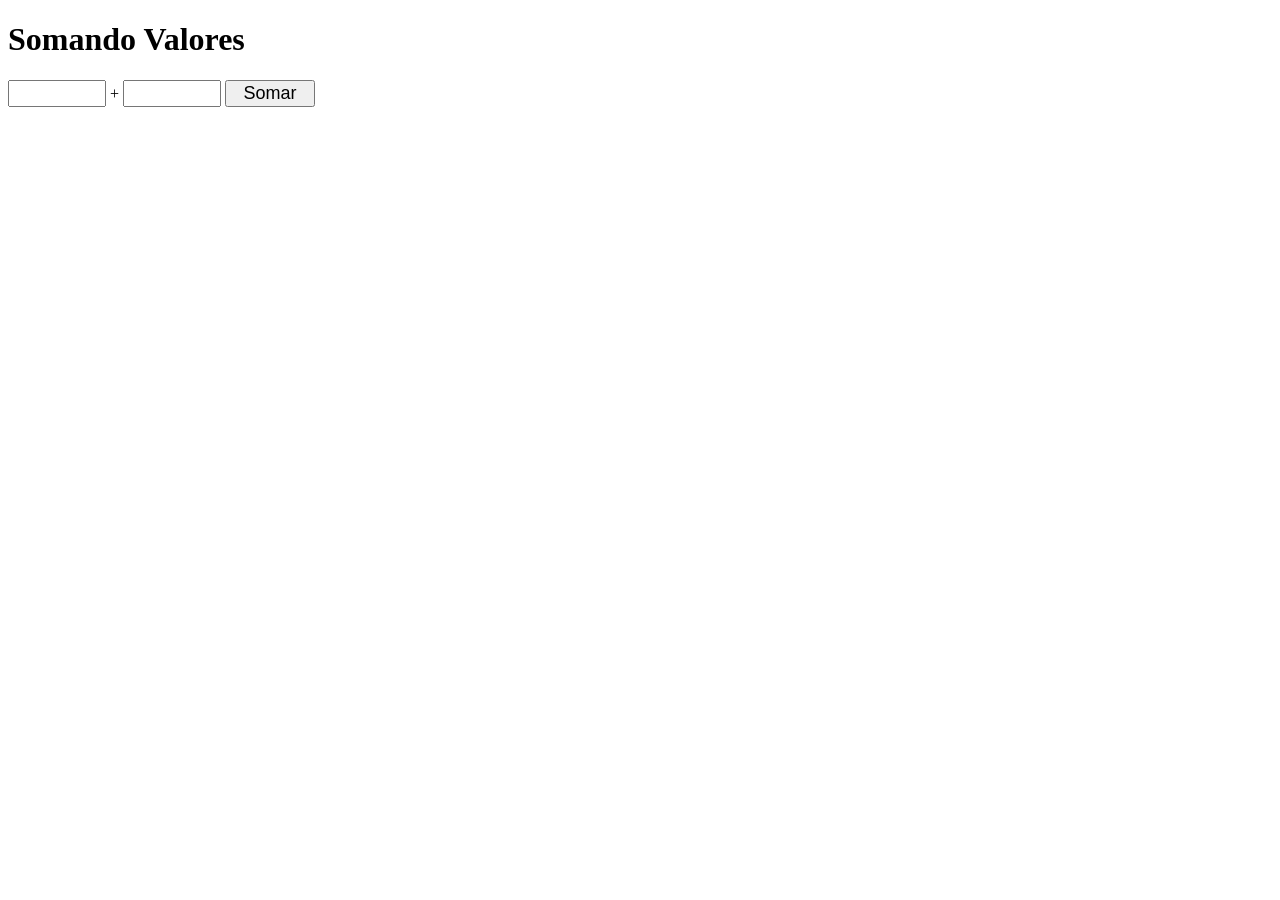
<file: dom/index.html>
<!DOCTYPE html>
<html lang="pt-br">
<head>
    <meta charset="UTF-8">
    <meta name="viewport" content="width=device-width, initial-scale=1.0">
    <link rel="stylesheet" href="style.css">
    <title>Somando Valores</title>
</head>
<body>
    <h1>Somando Valores</h1>
    

    <input type="number" name="txtn1" id="txtn1"> +
     <input type="number" name="txtn2" id="txtn2">
     <input type="button" value="Somar" onclick="somar()">

     <div id="res">

    </div>

    <script src="app.js" ></script>
</body>
</html>
</file>
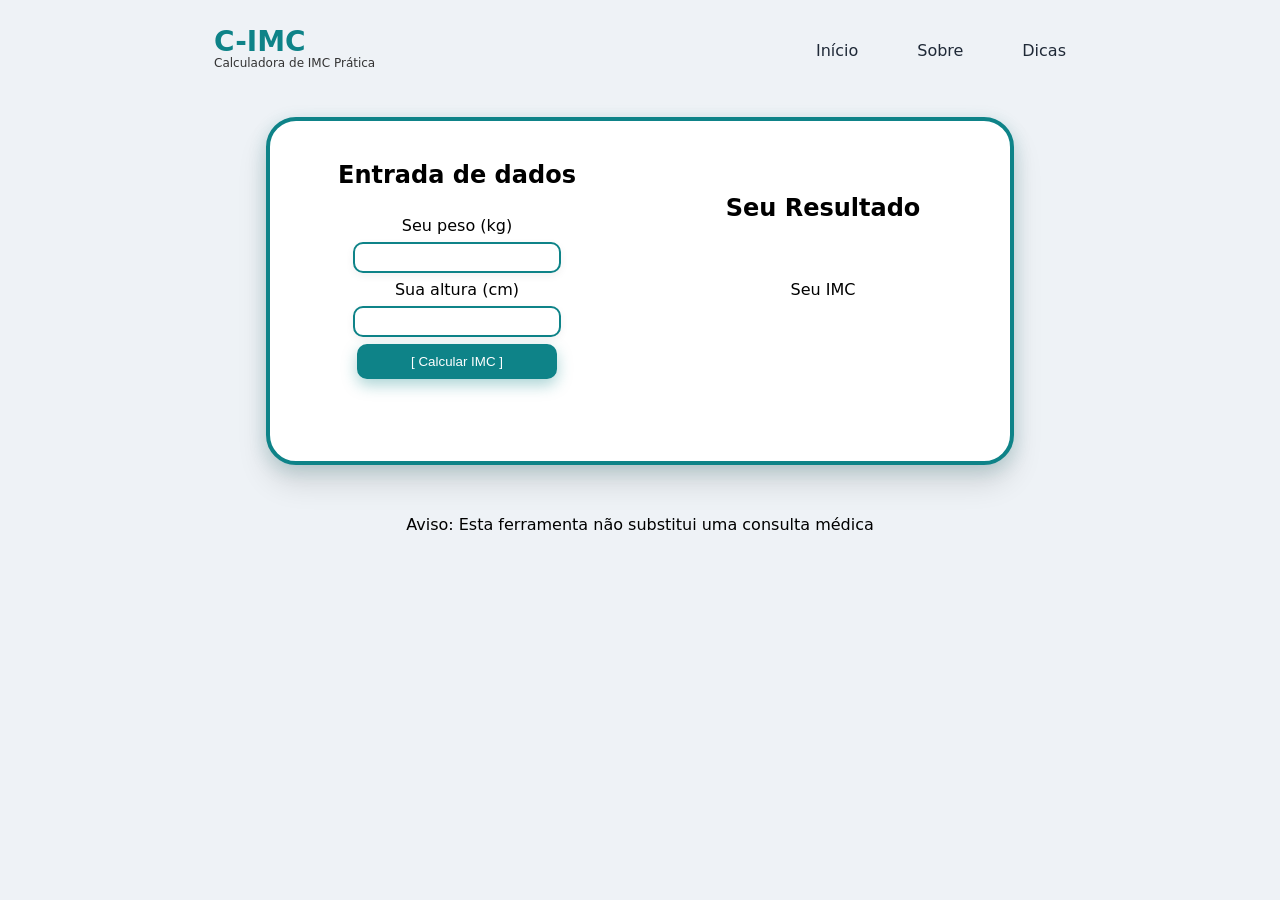
<file: calculadora_imc/imc.html>
<!DOCTYPE html>
<html lang="pt-br">
<head>
    <meta charset="UTF-8">
    <meta name="viewport" content="width=device-width, initial-scale=1.0">
    <link rel="stylesheet" href="imc.css">
    <title>Calculadora IMC</title>
</head>
<body>
    <header>
        <div class="logo">
            <img src="/calculadora_imc/images/logo.svg" alt="C-IMC Logo">

        </div>
        <div class="menu">
            <a href="#" target="_blank" rel="noopener noreferrer">Início</a>
            <a href="#" target="_blank" rel="noopener noreferrer">Sobre</a>
            <a href="#" target="_blank" rel="noopener noreferrer">Dicas</a>
        </div>
    </header>
    <main class="principal">
        <section class="container">
            <section class="inf">
                <h2>Entrada de dados</h2>
                <label for="peso">Seu peso (kg)</label>
                <input type="text" id="peso">
                <label for="altura">Sua altura (cm)</label>
                <input type="text" id="altura">
                <button type="submit" value="calcular" onclick="calcular()">[ Calcular IMC ]</button>
                <p id="erro"></p>

            </section>
            <section class="res" id="res">
                <h2>Seu Resultado</h2>
                <div id="result">
                    <h3 id="imc_res"></h3>
                    <p>Seu IMC</p>                    
                </div>
                <div id="faixa">
                    

                </div>
                <div id="mensagem">
                    
                </div>

            </section>
        </section>
    </main>
    <footer>
        <p>
            Aviso: Esta ferramenta não substitui uma consulta médica
        </p>
    </footer>
<script src="imc.js"></script>
    
</body>
</html>
</file>
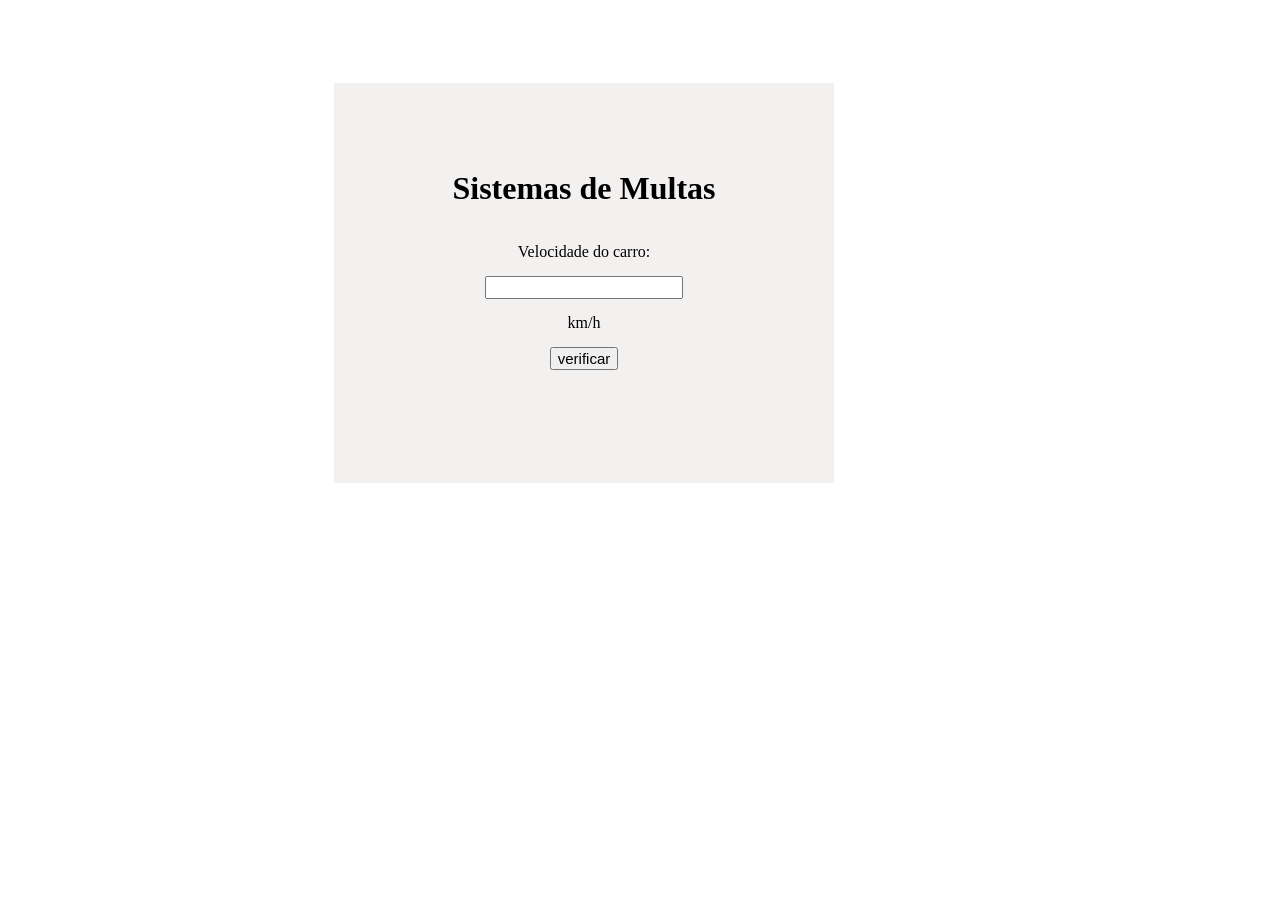
<file: condicoes/condicoes.html>
<!DOCTYPE html>
<html lang="pt-br">
<head>
    <meta charset="UTF-8">
    <meta name="viewport" content="width=device-width, initial-scale=1.0">
    <link rel="stylesheet" href="condicoes.css">
    <title>DETRAN</title>
</head>
<body>
    <div class="container">
        <H1>Sistemas de Multas</H1>
        <label for="txtvel">Velocidade do carro: </label>
        <input type="txtvel" id="txtvel" name="txtvel"> km/h
        <input type="button" value="verificar" onclick="calcular()">
        <p id="res"></p>
    </div>
   
    


    <script src="condicoes.js"></script>
</body>
</html>
</file>
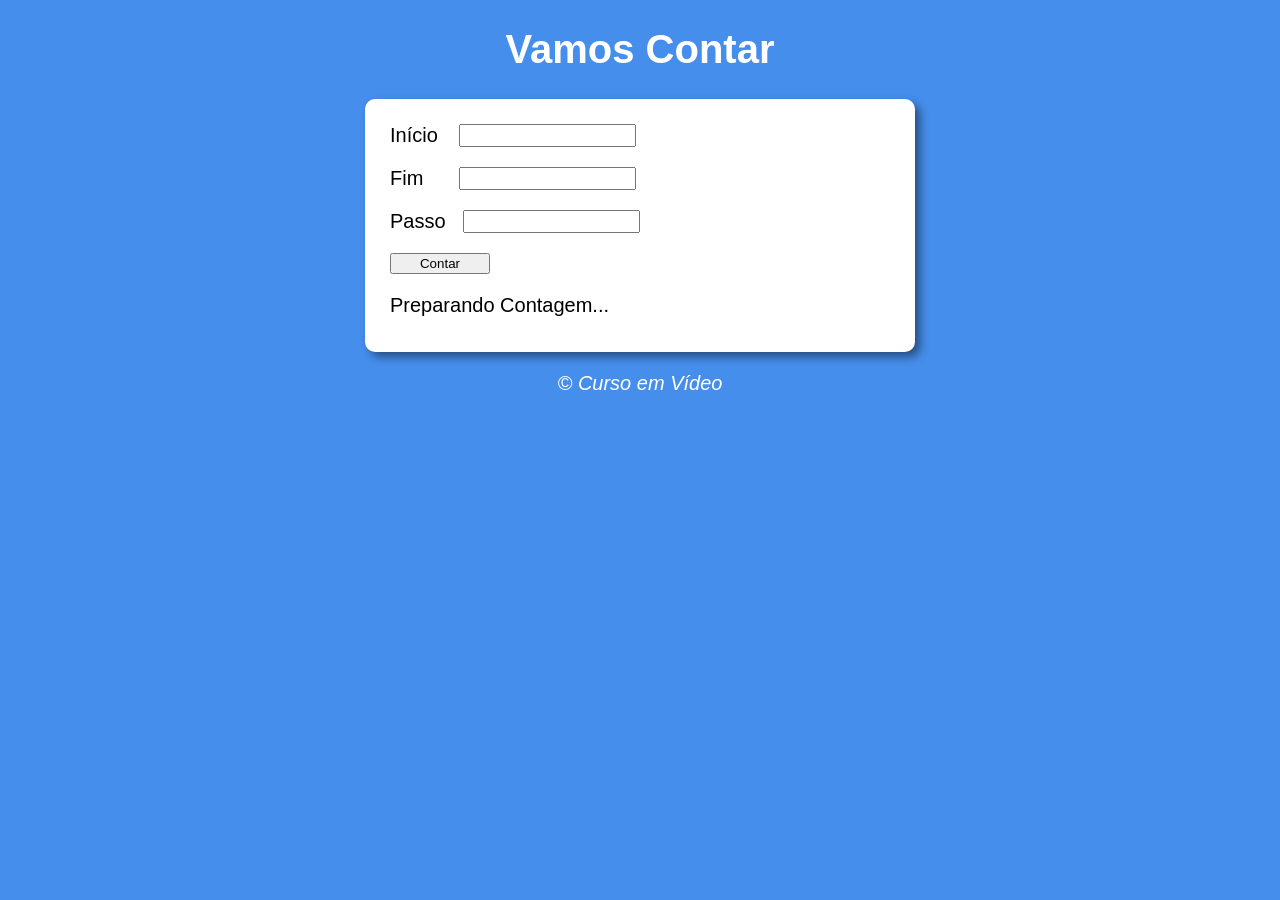
<file: repeticoesParte2/contador.html>
<!DOCTYPE html>
<html lang="pt-br">
<head>
    <meta charset="UTF-8">
    <meta name="viewport" content="width=device-width, initial-scale=1.0">
    <link rel="stylesheet" href="contador.css">
    <title>Vamos Contar</title>
</head>
<body >
    <header>
        <h1>Vamos Contar </h1>

    </header>
    <section class="container">
        <form id="form_contagem" class="form_contagem">
            <div class="form_group">
                <label for="txtinicio">Início</label>
                <input type="number" name="txtinicio" id="txtinicio">
            </div>
            <div class="form_group">
                <label for="txtfim">Fim</label>
                <input type="number" name="txtfim" id="txtfim">
            </div>
             <div class="form_group">
                <label for="txtpasso">Passo</label>
                <input type="number" name="txtpasso" id="txtpasso">
            </div>
            <button type="button" onclick="contar()" >Contar</button>
        </form>
        <div id="res" class="result-area" aria-live="polite">
            Preparando Contagem...
        </div>

    </section>
    <footer>
        <p>&copy; Curso em Vídeo</p>
    </footer>
    
    <script src="contador.js"></script>
</body>
</html>
</file>
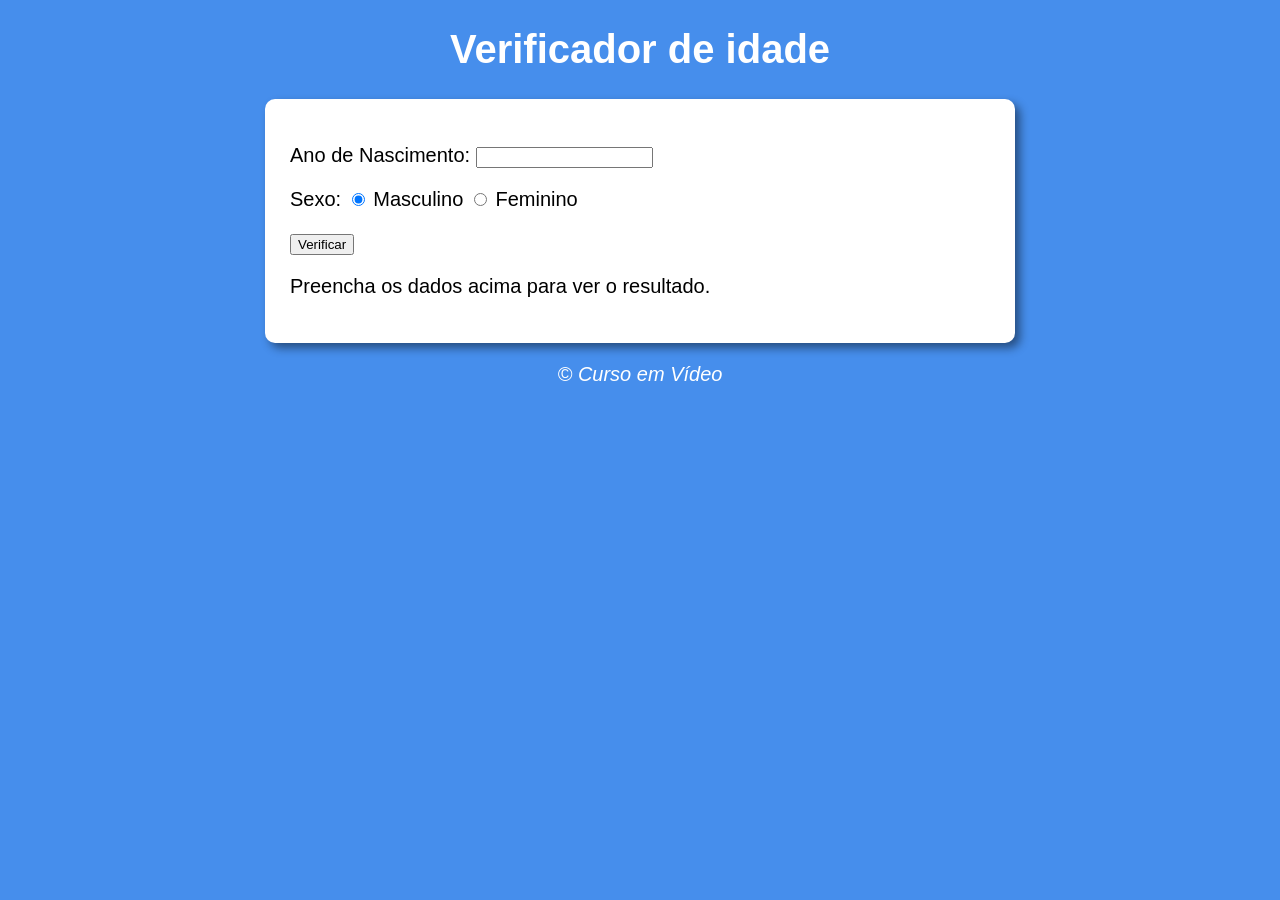
<file: condicoesParte2/Simulador idade/simulador.html>
<!DOCTYPE html>
<html lang="pt-br">
<head>
    <meta charset="UTF-8">
    <meta name="viewport" content="width=device-width, initial-scale=1.0">
    <link rel="stylesheet" href="simulador.css">
    <title>Verificador de idade</title>
</head>
<body onload="carregar()">
    <header>
        <h1>Verificador de idade  </h1>

    </header>
    <section class="container">
        <div class="nasc" >
            <p> Ano de Nascimento:
                <input type="number" name="txtano" id="txtano">
             </p>
            <p>Sexo: 
                <input type="radio" name="radsx" id="masc" checked>
                <label for="masc">Masculino</label>
                <input type="radio" name="radsx" id="fem">
                <label for="fem">Feminino</label>
            </p>
            <input type="button" value="Verificar" onclick="verificar()">
            
        </div>
        <div id="res">
            <p>Preencha os dados acima para ver o resultado.</p>
        </div>

    </section>
    <footer>
        <p>&copy; Curso em Vídeo</p>
    </footer>
    
    <script src="simulador.js"></script>
</body>
</html>
</file>
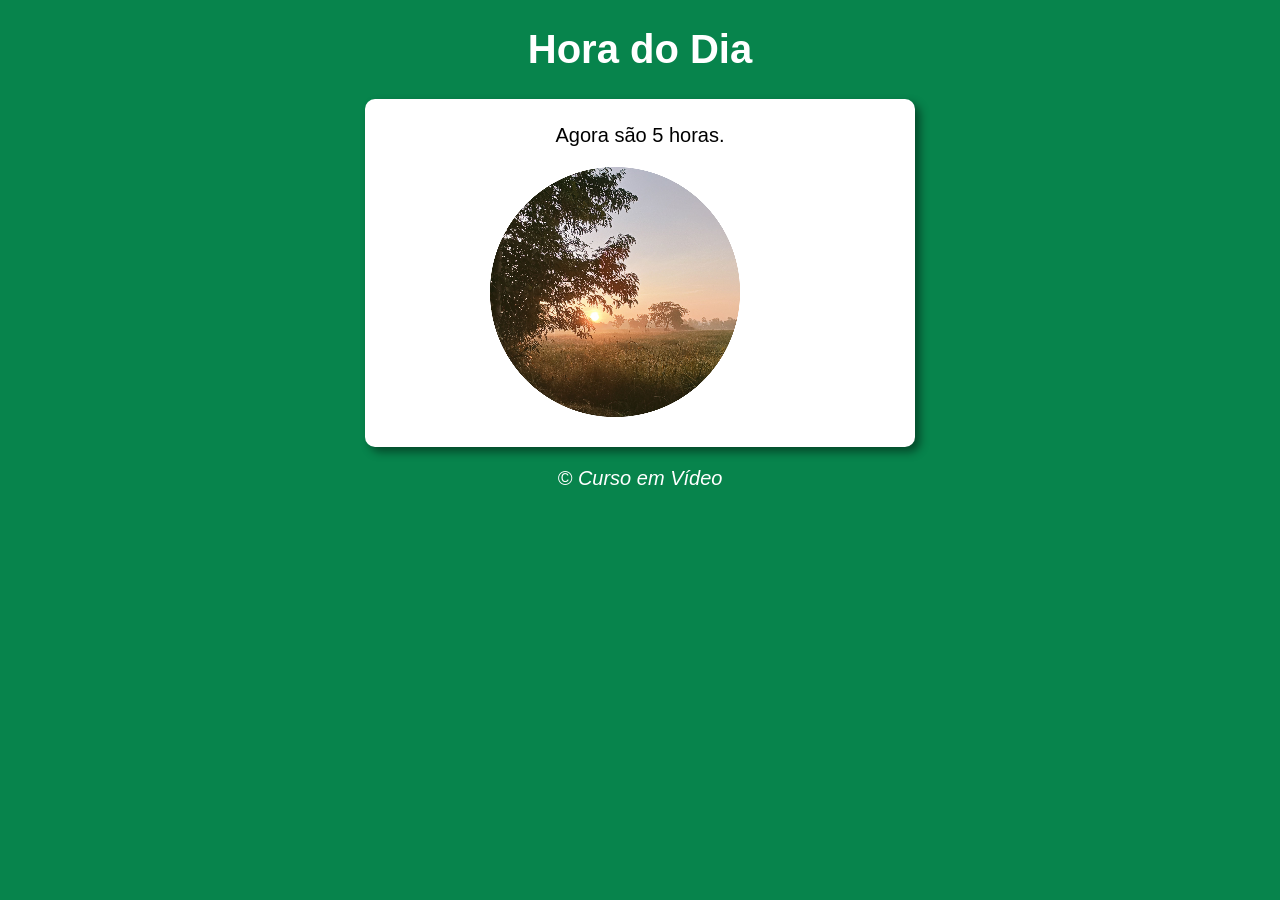
<file: condicoesParte2/aula12/modelo/modelo.html>
<!DOCTYPE html>
<html lang="pt-br">
<head>
    <meta charset="UTF-8">
    <meta name="viewport" content="width=device-width, initial-scale=1.0">
    <link rel="stylesheet" href="style.css">
    <title>Hora do Dia</title>
</head>
<body onload="carregar()">
    <header>
        <h1>Hora do Dia  </h1>

    </header>
    <section class="container">
        <div id="msg">
            Aqui vai aparecer a mensagem
        </div>
        <div id="foto">
            <img id="imagem" src="image/amanhecer.png" alt="Foto do amanhancer" srcset="">

        </div>

    </section>
    <footer>
        <p>&copy; Curso em Vídeo</p>
    </footer>
    
    <script src="script.js"></script>
</body>
</html>
</file>
<file: dom/style.css>
#area{
    background-color: rgb(31, 69, 31);
    color: white;
    width: 200px;
    line-height: 200px;
    height: 200px;
    text-align: center;
}


input{
    width: 90px;
    font-size: 18px;
}
#res{
    font-size: 20px;
    padding: 15px;
    font-weight: bold;
    color: brown;
}
</file>
<file: calculadora_imc/imc.css>
:root {
  --cor-principal: #0E8388;
  --fundo-pagina: #EEF2F6;
  --fundo-cartao: #FFFFFF;
  --texto-principal: #1F2937;
  --texto-secundario: #6B7280;
  
  /* Cores de Status */
  --baixo-peso: #F1C40F;
  --peso-normal: #2ECC71;
  --sobrepeso: #E67E22;
  --obesidade: #E74C3C;
}
body {
    font-family: system-ui, -apple-system, BlinkMacSystemFont, 'Segoe UI', Roboto, Oxygen, Ubuntu, Cantarell, sans-serif;
    background-color: var(--fundo-pagina);
   
}
.principal{
     display: flex;
    justify-content: center;
     margin: 25px 0;
}

header{
    display: flex;
    align-items: center;
    justify-content: space-around;
    padding: 15px;
}
.menu{
    display: flex;
    justify-content: space-between;
    align-items: center;
    width: 250px;
    height: 40px;
    gap: 15px;

}
.menu a{
    text-decoration: none;
    color: var(--texto-principal);
}
.menu a:hover{
    color: var(--texto-secundario);
}

.container{
    display: grid;
    grid-template-columns: 1fr 1fr;
    gap: 32px;
    justify-content: center;
    width: 700px;
    height: 300px;
    background-color: var(--fundo-cartao);
    border-radius: 30px;
    padding: 20px;
    border: 4px solid #0E8388;
    box-shadow: 0 18px 30px rgba(0, 0, 0, 0.12), 
                0 5px 18px rgba(14, 131, 136, 0.2);
    
}
.inf{
    display: flex;
    flex-direction: column;
    gap: 7px;
    align-items: center;
    height: 300px;
}

.inf input{
    border: var(--cor-principal) 2px solid;
    border-radius: 10px;
    box-shadow: 0 3px 8px rgba(0, 0, 0, 0.06);
    height: 25px;
    width: 200px;
    
}
.inf button{
    background-color: var(--cor-principal);
    color: white;
    height: 35px;
    width: 200px;
    border: var(--cor-principal) 2px solid;
    border-radius: 10px;
    box-shadow: 0 6px 15px rgba(14, 131, 136, 0.35);
}

footer{
    text-align: center;
    height: 35px;
    margin-top: 50px;
    
}

#result{
     width: 150px;
     height: 100px;
     
}

.res{
    display: flex;
    flex-direction: column;
    align-items: center;
    justify-content: center;
    height: 300px;
    gap: 22px;
}

#result h3{
    font-size: 1.8em;
    text-align: center;
    margin: 0;
    padding:0;
}
#result p{
    text-align: center;
}

#mensagem{
    text-align: center;
}
</file>
<file: condicoes/condicoes.css>
body{
    display: flex;
    width: 90%;
    height: 550px; 
    display: flex;
    align-items: center;
    justify-content: center;
}

.container{
    display: flex;
    flex-direction: column;
    width: 500px;
    height: 400px;
    background-color: rgb(243, 240, 240);
    gap: 15px;
    justify-content: center;
    align-items: center;
}

h1{
    text-align: center;
    width: 300px;
    
}
input{
    text-align: center;
    font-size: 15px;
}
</file>
<file: repeticoesParte2/contador.css>
body{
    background-color: rgb(70, 142, 236);
    font: normal 15pt Arial;
}

header{
    color: white;
    text-align: center;
}
.container{
    gap: 20px;
    background-color: white;
    border-radius: 10px;
    padding: 25px;
    width: 500px;
    margin: auto;
    box-shadow: 5px 5px 10px rgba(0, 0, 0, 0.454);
}

.form_contagem{
    display: flex;
    flex-direction: column;
    gap: 1.25rem;
    width: 246px;
   
}
.form_group{
    display: flex;
    gap: 1.1rem; 

}
input[type="number"] {
  margin-left: auto;
}

button{
    width: 100px;
}

.result-area{
    margin-top: 10px;
    padding: 10px 0px ;
}

footer{
    color: white;
    text-align: center;
    font-style: italic;
}
</file>
<file: condicoesParte2/Simulador idade/simulador.css>
body{
    background-color: rgb(70, 142, 236);
    font: normal 15pt Arial;
}

header{
    color: white;
    text-align: center;
}
.container{
    gap: 15px;
    background-color: white;
    border-radius: 10px;
    padding: 25px;
    width: 700px;
    margin: auto;
    box-shadow: 5px 5px 10px rgba(0, 0, 0, 0.454);
}

#foto{
    width: 300px
}

footer{
    color: white;
    text-align: center;
    font-style: italic;
}
</file>
<file: condicoesParte2/aula12/modelo/style.css>
body{
    background-color: rgb(70, 142, 236);
    font: normal 15pt Arial;
}

header{
    color: white;
    text-align: center;
}
.container{
    display: flex;
    flex-direction: column;
    align-items: center;
    gap: 20px;
    background-color: white;
    border-radius: 10px;
    padding: 25px;
    width: 500px;
    margin: auto;
    box-shadow: 5px 5px 10px rgba(0, 0, 0, 0.454);
}

#foto{
    width: 300px
}

footer{
    color: white;
    text-align: center;
    font-style: italic;
}
</file>
